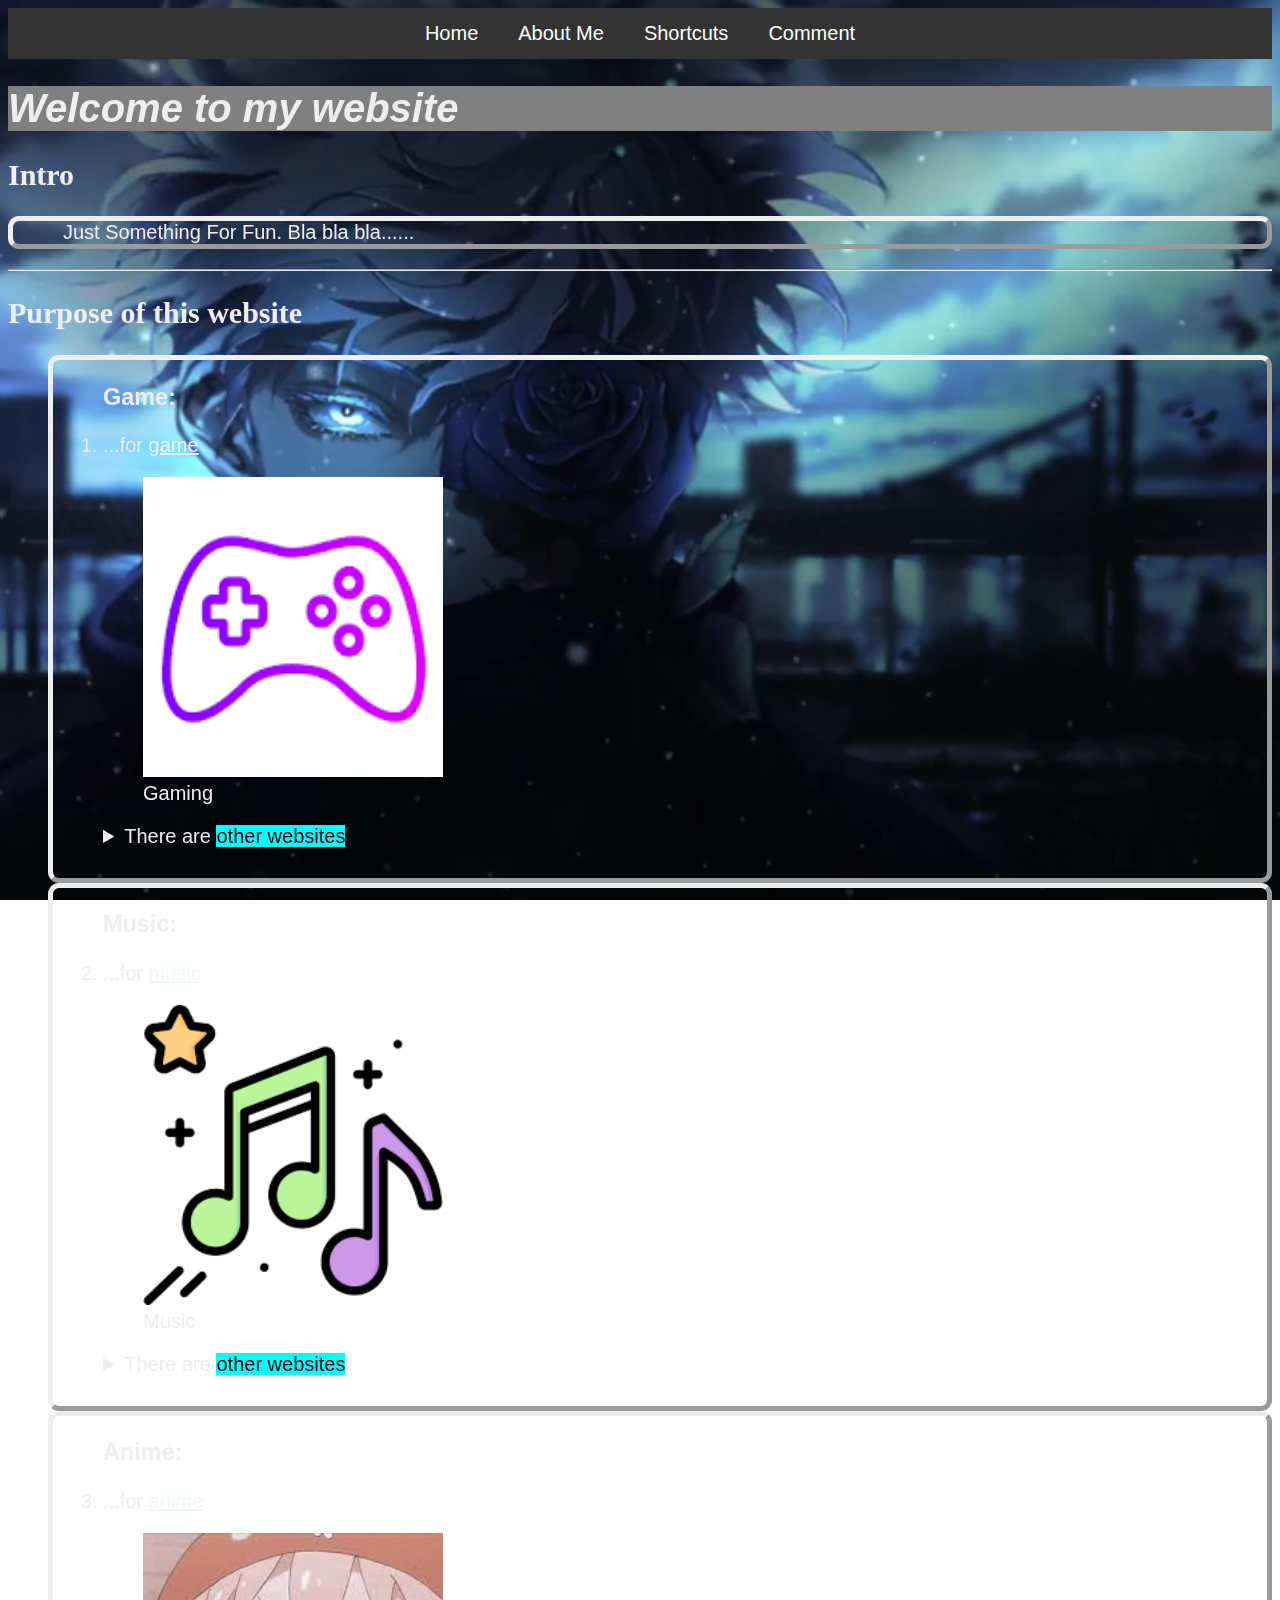
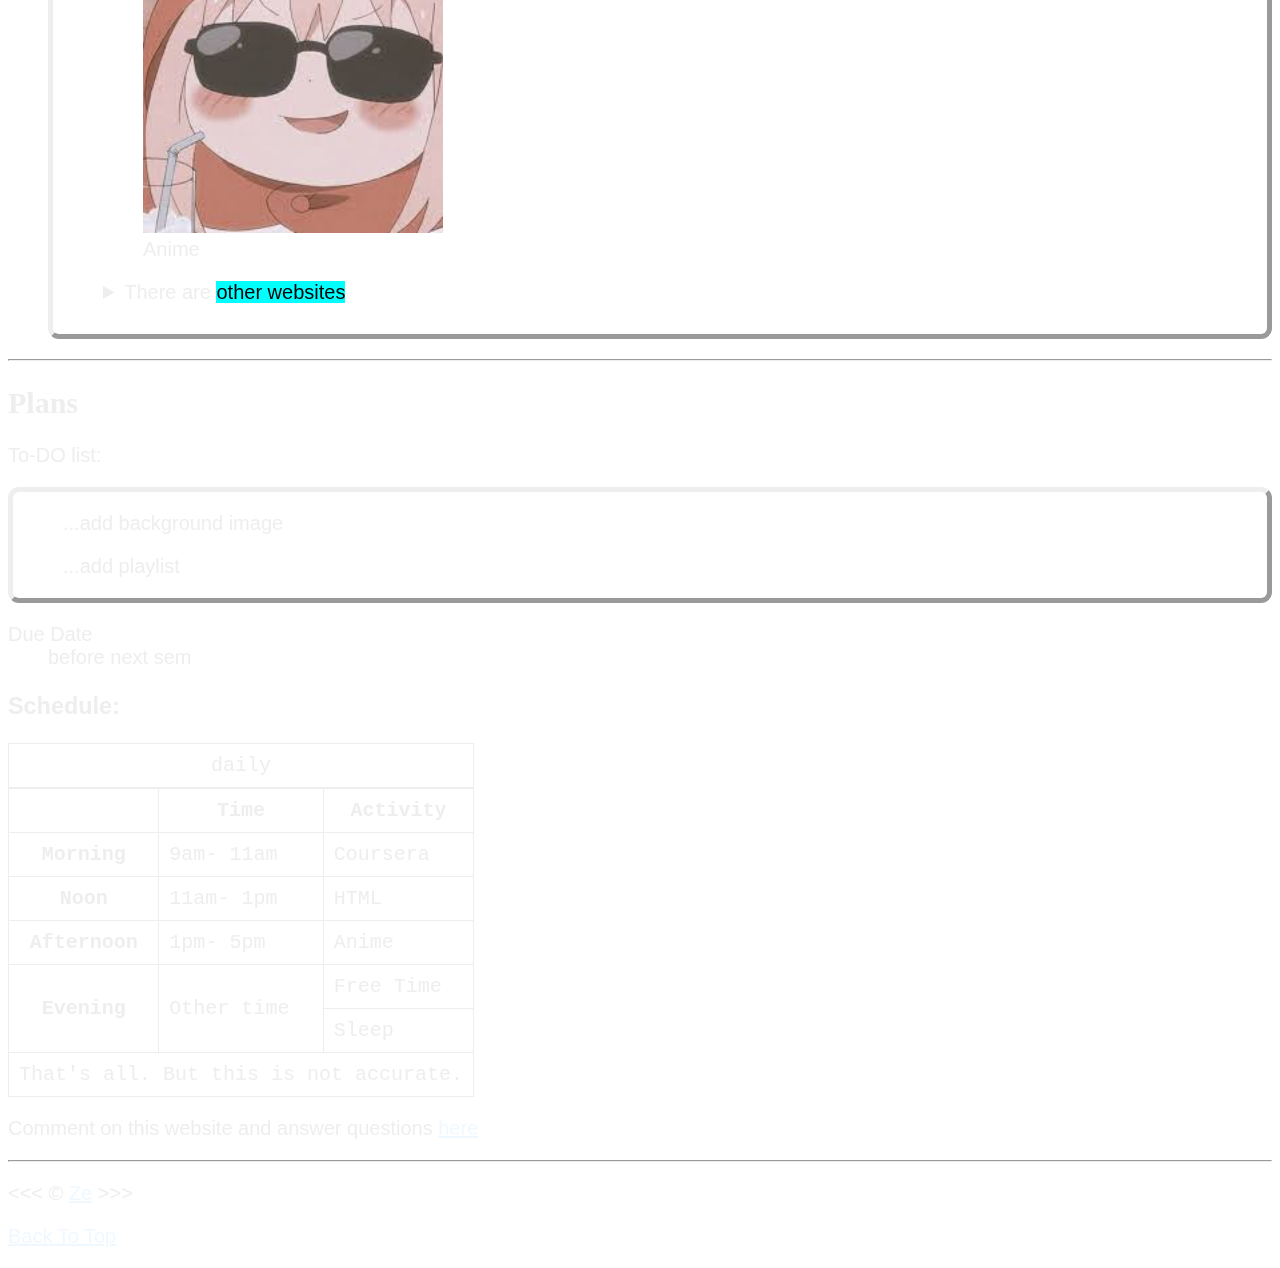
<file: index.html>
<!DOCTYPE html>
<html lang="en">
    <meta charset="UTF-8">
    <meta name="author" content="Chiu Chang Ze">
    <meta name="description" content="This is a learning work.">
    <head>
        <title> ze </title>
        <link rel="icon" href="icon.png" type="image/x-icon" >
        <link rel="stylesheet" href="main.css" type="text/css" >
    </head>
    <body>
        
        <header>
            <div class="navbar">
                <a href="index.html">Home</a>
                <a href="about.html">About Me</a>
                <a href="shortcut.html">Shortcuts</a>
                <a href="comment.html">Comment</a>
            </div>
        <h1>Welcome to my website</h1>
        <h2>Intro</h2>
        <p id="intro">Just Something For Fun. Bla bla bla......</p>

        <video autoplay muted loop id="back">
            <source src="img/gojo.mp4" type="video/mp4">
          </video>
        </header>
        <hr>
        <main>
        <article id="obj">
        <h2>Purpose of this website</h2>
        <ol>
            <section id="box1">
            <h3>Game:</h3>
            <li>...for <a href="https://store.steampowered.com/">game</a></li>
            <figure>
                <img src="img/game.png" alt="game" title="Gaming" width="300" height="300" loading="lazy">
                <figcaption>Gaming</figcaption>
            </figure>
            <aside>
                <details>
                    <summary>There are <mark>other websites</mark></summary>
                    <p>Example: <a href="https://store.epicgames.com/en-US/">epic</a>, <a href="https://www.ubisoft.com/en-us">ubisoft</a> </p>
                </details>
            </aside>
            </section>
            <section id="box2">
            <h3>Music:</h3>
            <li>...for <a href="https://www.youtube.com/">music</a></li>
            <figure>
                <img src="img/music.png" alt="music" title="Music" width="300" height="300" loading="lazy">
                <figcaption>Music</figcaption>
            </figure>
            <aside>
                <details>
                    <summary>There are <mark>other websites</mark></summary>
                    <p>Example: <a href="https://open.spotify.com/">spotify</a> </p>
                </details>
            </aside>
            </section>
            <section id="box3">
            <h3>Anime:</h3>
            <li>...for <a href="https://hianime.to/">anime</a></li>
            <figure>
                <img src="img/anime.jpeg" alt="anime" title="Anime" width="300" height="300" loading="lazy">
                <figcaption>Anime</figcaption>
            </figure>
            <aside>
                <details>
                    <summary>There are <mark>other websites</mark></summary>
                    <p>Example: <a href="https://myanimelist.net/">MyAnimeList</a> </p>
                </details>
            </aside>
            </section>
        </ol>
        </article>
        <hr>

        <h2> Plans </h2>
        <article id="plan">
        <p> To-DO list:</p>
        <div id="edit" contenteditable="true">
            <p>...add background image</p>
            <p>...add playlist</p>
        </div>
        <dl>
            <dt>Due Date</dt>
            <dd>before next sem</dd>
        </dl>
        
        <table>
            <h3>Schedule:</h3>
            <caption>daily</caption>
            <thead>
            <tr>
                <th>&nbsp;</th>
                <th scope="col">Time</th>
                <th scope="col">Activity</th>
            </tr>
            </thead>
            <tbody>
            <tr>
                <th scope="row">Morning</th>
                <td>
                    <time datetime="9:00">9am</time>- <time datetime="11:00">11am</time>
                </td>
                <td>Coursera</td>
            </tr>
            <tr>
                <th scope="row">Noon</th>
                <td>
                    <time datetime="11:00">11am</time>- <time datetime="13:00">1pm</time>
                </td>
                <td>HTML</td>
            </tr>
            <tr>
                <th scope="row">Afternoon</th>
                <td>
                    <time datetime="13:00">1pm</time>- <time datetime="17:00">5pm</time>
                </td>
                <td>Anime</td>
            </tr>
            <tr>
                <th rowspan="2" scope="row">Evening</th>
                <td rowspan="2">Other time</td>
                <td>Free Time</td>
            </tr>
            <tr>
                <td>Sleep</td>
            </tr>
            </tbody>
            <tfoot>
                <tr>
                    <td colspan="3">That's all. But this is not accurate.</td>
                </tr>
            </tfoot>
        </table>
        </article>
        <p>Comment on this website and answer questions <a href="comment.html">here</a></p>
        </main>
        <hr>
        <footer>
        <p>
            &lt;&lt;&lt; &copy; <a href="about.html">Ze</a> &gt;&gt;&gt;
        </p>
        <p>
            <a href="#">Back To Top</a>
        </p>
        </footer>
    </body>
</html>
</file>
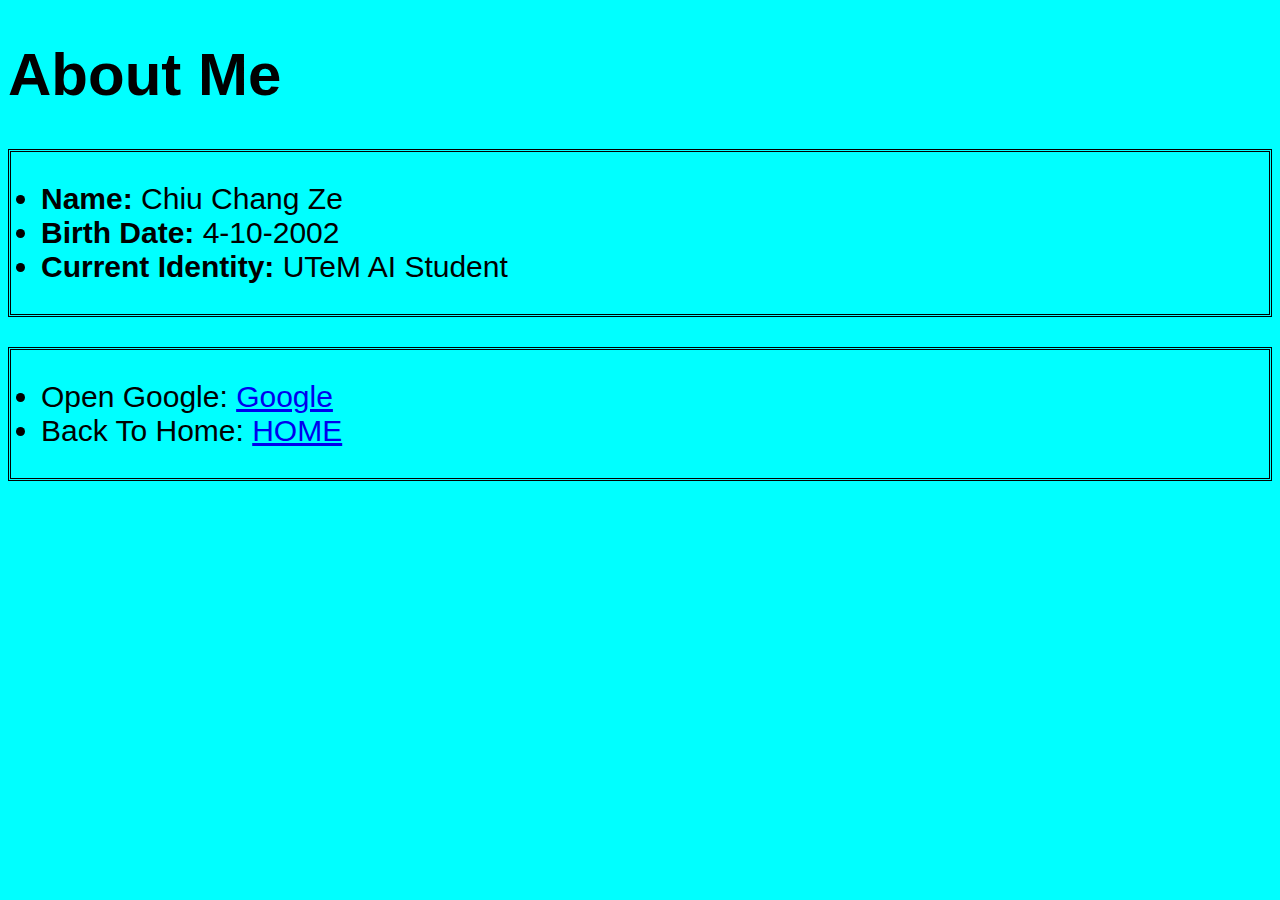
<file: about.html>
<!DOCTYPE html>
<html lang="en">
    <head>
        <meta charset="UTF-8">
        <title> ME </title> 
        <link rel="stylesheet" href="about.css" type="text/css" >
    </head>
    
    <body>
        <h1>About Me</h1>
        <ul>
            <li><strong>Name:</strong> Chiu Chang Ze</li>
            <li><strong>Birth Date:</strong> 4-10-2002</li>
            <li><strong>Current Identity:</strong> UTeM AI Student</li>
        </ul>

        <ul>
            <li>Open Google: <a href="https://www.google.com/" target="_blank">Google</a></li>
            <li>Back To Home: <a href="/Lesson/">HOME</a></li>
        </ul>
    </body>
</html>
</file>
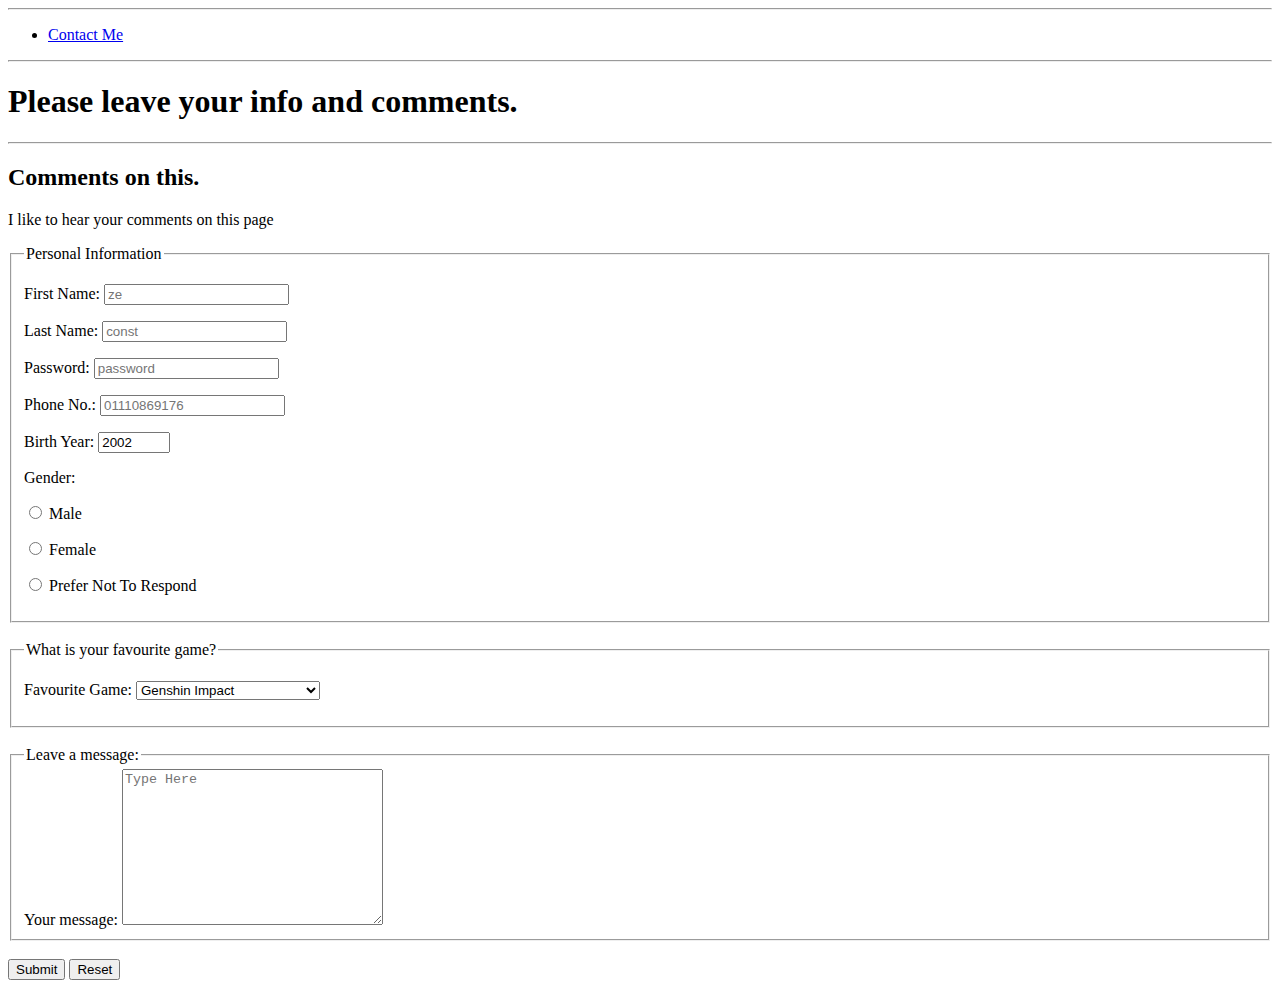
<file: comment.html>
<!DOCTYPE html>
<html lang="en">
    <head>
        <meta charset="UTF-8">
        <title>Comment </title> 
    </head>
    
    <body>
        <hr>
        <nav aria-label="primary-navigation">
            <ul>
                <li><a href="#contact"> Contact Me</a></li>
            </ul>
        </nav>
        
        <hr>
        <h1>Please leave your info and comments.</h1>
        <hr>
        <article id="contact">
            <h2>Comments on this.</h2>
            <p>I like to hear your comments on this page</p>
            <form action="https://httpbin.org/get" method="get">
                <fieldset>
                    <legend>Personal Information</legend>
                <p>
                    <label for="fname">First Name: </label>
                    <input type="text" name="fname" id="fname" placeholder="ze" autocomplete="on" required>
                </p>
                <p>
                    <label for="lname">Last Name: </label>
                    <input type="text" name="lname" id="lname" placeholder="const" autocomplete="on" required>
                </p>
                <p>
                    <label for="pword">Password: </label>
                    <input type="password" name="pword" id="pword" placeholder="password" required>
                </p>
                <p>
                    <label for="phone">Phone No.: </label>
                    <input type="tel" name="phone" id="phone" placeholder="01110869176" pattern="01[0-9]{9}" required>
                </p>
                <p>
                    <label for="age">Birth Year: </label>
                    <input type="number" name="age" id="age" value="2002" min="1950" max="2020" step="1">
                </p>
                <p>
                    <label for="gen">Gender: </label>
                        <p>
                            <input type="radio" name="gen" id="male" value="male">
                            <label for="male">Male</label>
                        </p>
                        <p>
                            <input type="radio" name="gen" id="female" value="female">
                            <label for="female">Female</label>
                        </p>
                        <p>
                            <input type="radio" name="gen" id="none" value="none">
                            <label for="none">Prefer Not To Respond</label>
                        </p>
                </p>
                </fieldset>
                <br>
                <fieldset>
                    <legend>What is your favourite game?</legend>
                    <p>
                        <label for="fav">Favourite Game: </label>
                        <select name="fav" id="fav">
                            <optgroup label="Open World">
                                <option value="genshin"> Genshin Impact </option>
                                <option value="elden"> Elden Ring </option>
                                <option value="wuwa"> Wuthering Wave </option>
                            </optgroup>
                            <optgroup label="Turn Based">
                                <option value="starrail">Honkai Star Rail</option>
                                <option value="bd3">Baldur's Gate 3</option>
                                <option value="dd">Dungeons & Dragons</option>
                            </optgroup>
                            <optgroup label="Story Based">
                                <option value="fc">Far Cry</option>
                                <option value="ac">Assasin Creed</option>
                                <option value="rdr2">Red Dead Redemption 2</option>
                            </optgroup>
                        </select>
                    </p>
                </fieldset>
                <br>
                <fieldset>
                    <legend> Leave a message: </legend>
                    <label for="message">Your message: </label>
                    <textarea name="message" id="message" cols="30" rows="10" placeholder="Type Here"></textarea>
                </fieldset>
                <br>
                <button type="submit">Submit</button>
                <button type="reset">Reset</button>
            </form>

        </article>
    </body>
</html>
</file>
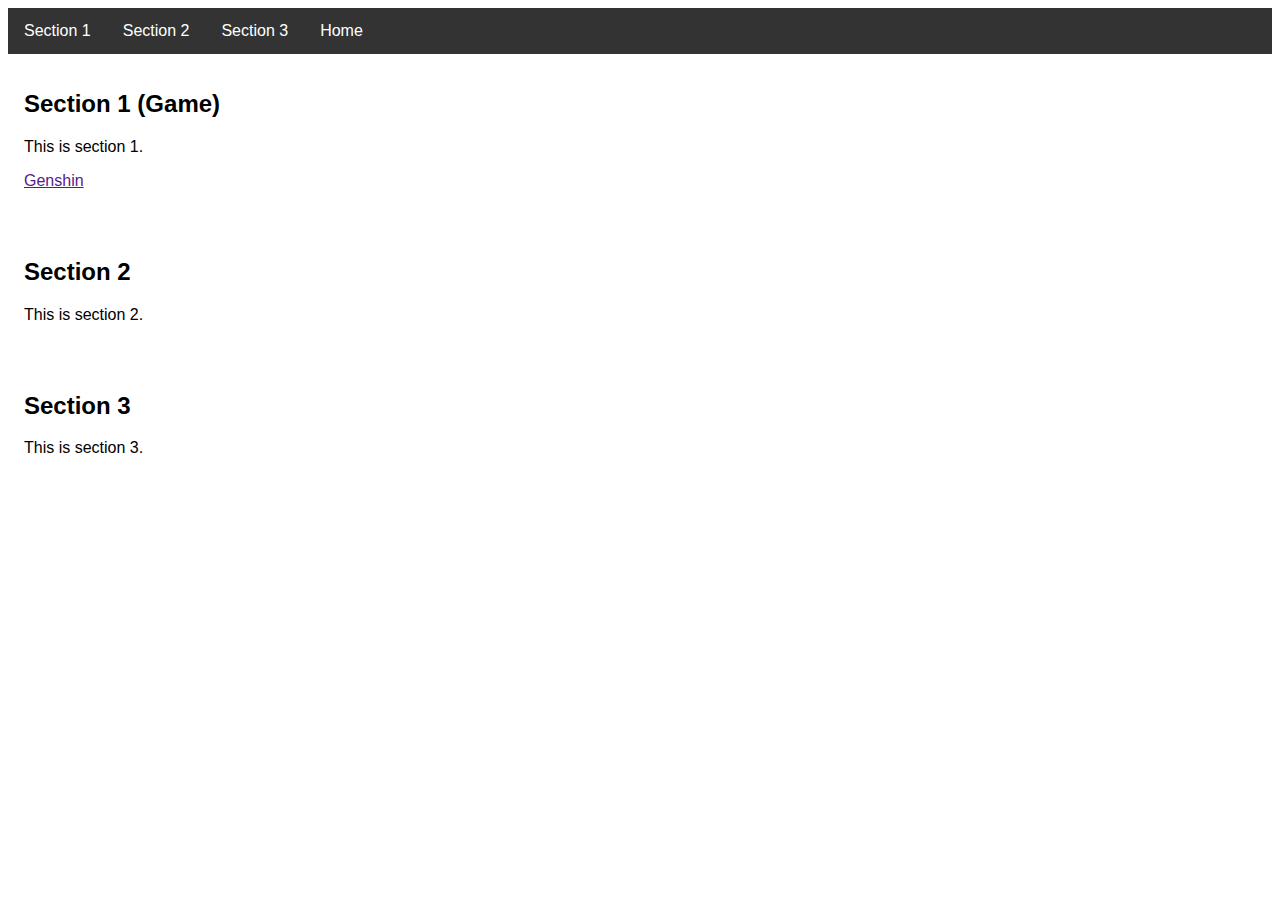
<file: shortcut.html>
<!DOCTYPE html>
<html lang="en">
<head>
    <meta charset="UTF-8">
    <meta name="viewport" content="width=device-width, initial-scale=1.0">
    <title>Shortcuts Page</title>
    <style>
        body {
            font-family: Arial, sans-serif;
        }
        .navbar {
            overflow: hidden;
            background-color: #333;
        }
        .navbar a {
            float: left;
            display: block;
            color: white;
            text-align: center;
            padding: 14px 16px;
            text-decoration: none;
        }
        .navbar a:hover {
            background-color: #ddd;
            color: black;
        }
        .home-button {
            float: right;
        }
        .content {
            padding: 16px;
        }
    </style>
</head>
<body>

<div class="navbar">
    <a href="#section1">Section 1</a>
    <a href="#section2">Section 2</a>
    <a href="#section3">Section 3</a>
    <a href="index.html">Home</a>
</div>

<div id="section1" class="content">
    <h2>Section 1 (Game)</h2>
    <p>This is section 1.</p>
    <p><a href="">Genshin</a></p>
</div>

<div id="section2" class="content">
    <h2>Section 2</h2>
    <p>This is section 2.</p>
</div>

<div id="section3" class="content">
    <h2>Section 3</h2>
    <p>This is section 3.</p>
</div>

</body>
</html>
</file>
<file: main.css>
html{
    font-size: 20px;
    font-family: sans-serif;
}
body{
    color: #eee;
}
#back {
    position: fixed;
    right: 0;
    bottom: 0;
    min-width: 100%;
    min-height: 100%;
    z-index: -1;
  }
h1{
    background-color: grey;
    font-family: "consolas", sans-serif;
    font-style: italic;
    font-weight: bold;
}
h2{
    font-family: 'Times New Roman', Times, serif;
}
ul, section{
    border-style: outset;
    border-width: 5px;
    border-color: #eee;
    border-radius: 11px;
    padding-left: 50px;
}
a{
    color: aliceblue;
}
a:visited{
    color: lightgray;
}
a:active, a:hover{
    color: #eee;
}
mark{
    background-color: aqua;
}

table, tr, td, th, caption{
    border: 1px solid #eee;
    font-family: 'Courier New', Courier, monospace;
    border-collapse: collapse;
    padding: 0.5rem;
}

#box1, #box2, #box3{
    margin-left: auto;
    padding-left: 50px;
    padding-bottom: 30px;
}
.navbar {
    background-color: #333;
    overflow: hidden;
    display: flex;
    justify-content: center;
}
.navbar a {
    float: left;
    display: block;
    color: white;
    text-align: center;
    padding: 14px 20px;
    text-decoration: none;
}
.navbar a:hover {
    background-color: #ddd;
    color: black;
}
#intro{
    border-style: outset;
    border-width: 5px;
    border-color: #eee;
    border-radius: 11px;
    padding-left: 50px;
}
#edit{
    border-style: outset;
    border-width: 5px;
    border-color: #eee;
    border-radius: 11px;
    padding-left: 50px;
}
</file>
<file: about.css>
html{
    font-family: Impact, Haettenschweiler, 'Arial Narrow Bold', sans-serif;
}
body{
    /* background-image: url(img/back.jpeg);
    background-repeat: no-repeat;
    background-size: cover;
    position: fixed;
    right: 0;
    bottom: 0;
    min-width: 100%;
    min-height: 100%;
    z-index: -1; */
    background-color: aqua;
    font-size: 30px;
}

ul{
    border-style: double;
    padding: 30px;
}
</file>
